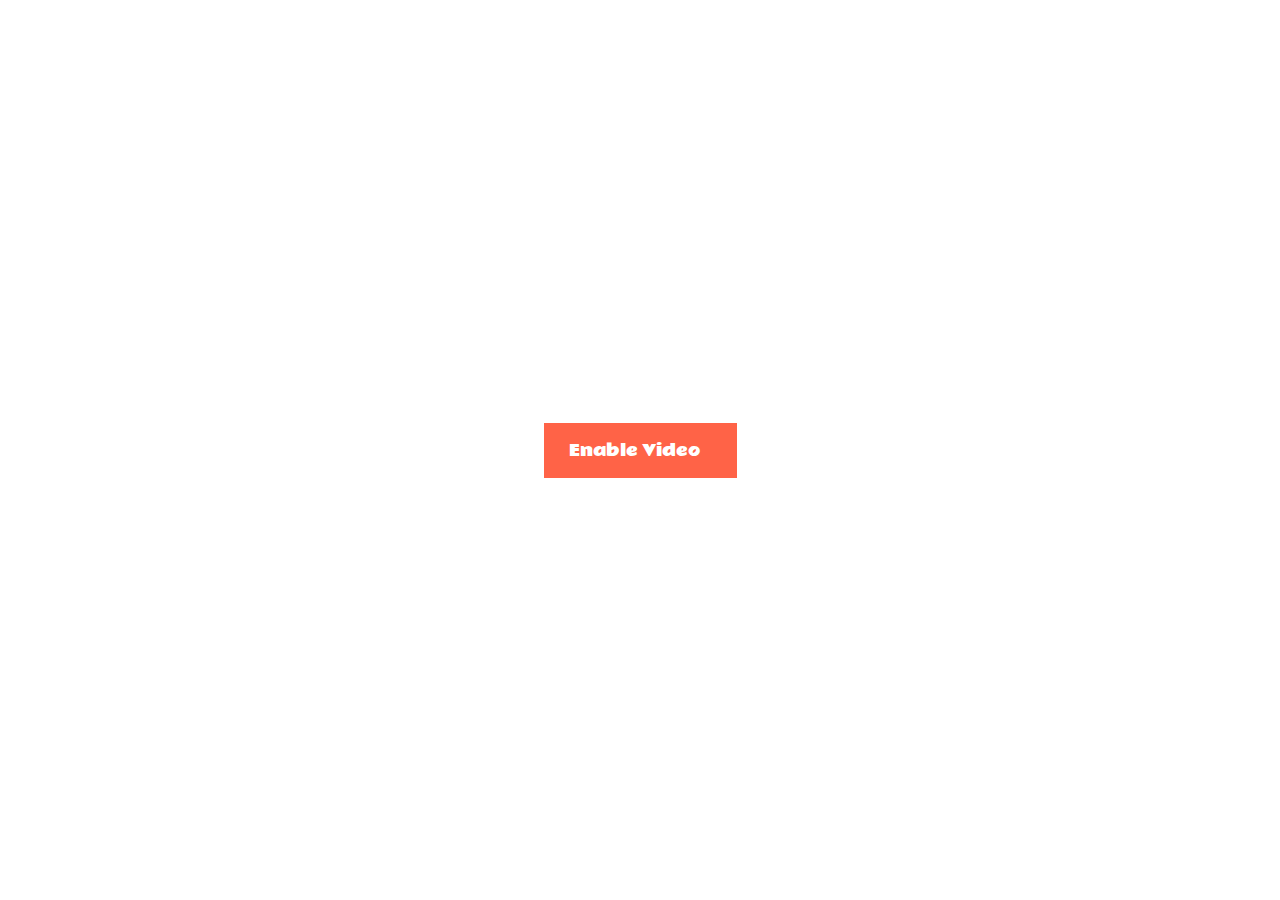
<file: index.html>
<!DOCTYPE html>
<html lang="en">
  <head>
    <meta charset="UTF-8" />
    <meta name="viewport" content="width=device-width, initial-scale=1.0" />
    <link
      rel="stylesheet"
      href="https://use.fontawesome.com/releases/v5.5.0/css/all.css"
      integrity="sha384-B4dIYHKNBt8Bc12p+WXckhzcICo0wtJAoU8YZTY5qE0Id1GSseTk6S+L3BlXeVIU"
      crossorigin="anonymous"
    />
    <link rel="stylesheet" href="css/styles.css" />
    <title>Motion Music</title>
  </head>
  <body>
    <div class="center" style="height: 100vh; display: flex; align-items: center; justify-content: center;">
      <a href="pages/motion-music.html">
        Enable Video&nbsp;<i id="icon-video" class="fas fa-video"></i>
      </a>
    </div>
  </body>
</html>
</file>
<file: css/styles.css>
@import url("https://fonts.googleapis.com/css2?family=Rammetto+One&display=swap");

html {
  background-size: cover;
  height: 100%;
  overflow: hidden;
}

body {
  margin: 0;
  padding: 0;
  box-sizing: border-box;
  font-family: "Rammetto One", cursive;
}

canvas {
  width: 100%;
  height: 100vh;
}

video {
  display: none;
}

h1 {
  margin-left: 3rem;
  margin-bottom: 3rem;
}

a:link,
a:visited {
  background-color: tomato;
  color: white;
  padding: 14px 25px;
  text-align: center;
  text-decoration: none;
  display: inline-block;
}

a:hover,
a:active {
  background-color: red;
}

.grayscale {
  filter: grayscale(100%);
}

.sepia {
  filter: sepia(100%);
}

.rocknroll {
  filter: hue-rotate(180deg);
}

#icon-cd {
  margin-left: 1rem;
}

#icon-video {
  margin-left: 0.5rem;
}

#loading {
  font-size: 3rem;
}
</file>
